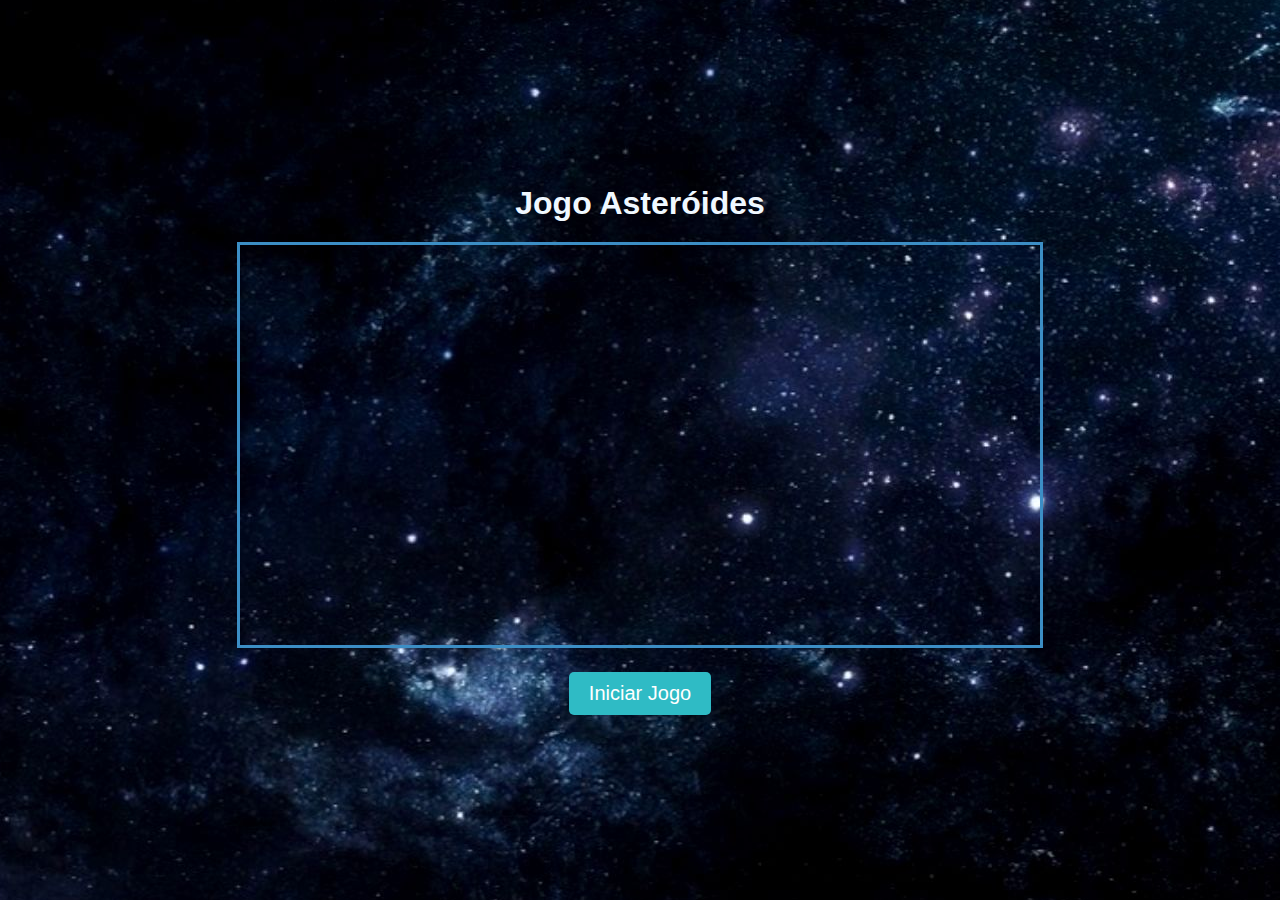
<file: game.html>
<!DOCTYPE html>
<html lang="pt-BR">

<head>
    <meta charset="UTF-8">
    <meta http-equiv="X-UA-Compatible" content="IE=edge">
    <meta name="viewport" content="width=device-width, initial-scale=1.0">
    <script src="script.js"></script>
    <link rel="stylesheet" href="style.css">
    <title>Jogo Asteróides</title>
</head>

<body id="body">
    <div class="container">
        <h1>Jogo Asteróides</h1>
        <canvas id="gameCanvas" width="800" height="400"></canvas>
        <button id='btnIniciar' class="btn btn-secondary btn-lg" onclick="jogo()">Iniciar Jogo</button>
    </div>
</body>

</html>
</file>
<file: style.css>
* {
    margin: 0;
    padding: 0;    
    /*width: 800px;
    height: 400px;*/
    box-sizing: border-box;
}

body {
    background-image: url('assets/espaco.jpg');
    background-repeat: no-repeat;
    background-position: center;
    display: flex;
    flex-direction: row;
    font-family: Arial, sans-serif;
    height: 100vh;
    align-items: center;
    justify-content: center;
}

#btnIniciar {
    padding: 10px 20px;
    font-size: 20px;
    background-color: #2fbbc5;
    color: #fff;
    border: none;
    cursor: pointer;
    border-radius: 5px;
    display: block;
    margin: 0 auto;
}

#btnIniciar:hover {
    background-color: #1e929b;
}

.container {
    text-align: center;
}

h1 {
    margin-bottom: 20px;
    color: aliceblue;
}

#gameCanvas {
    border: 3px solid rgb(60, 142, 197);
    margin-bottom: 20px;
}
</file>
